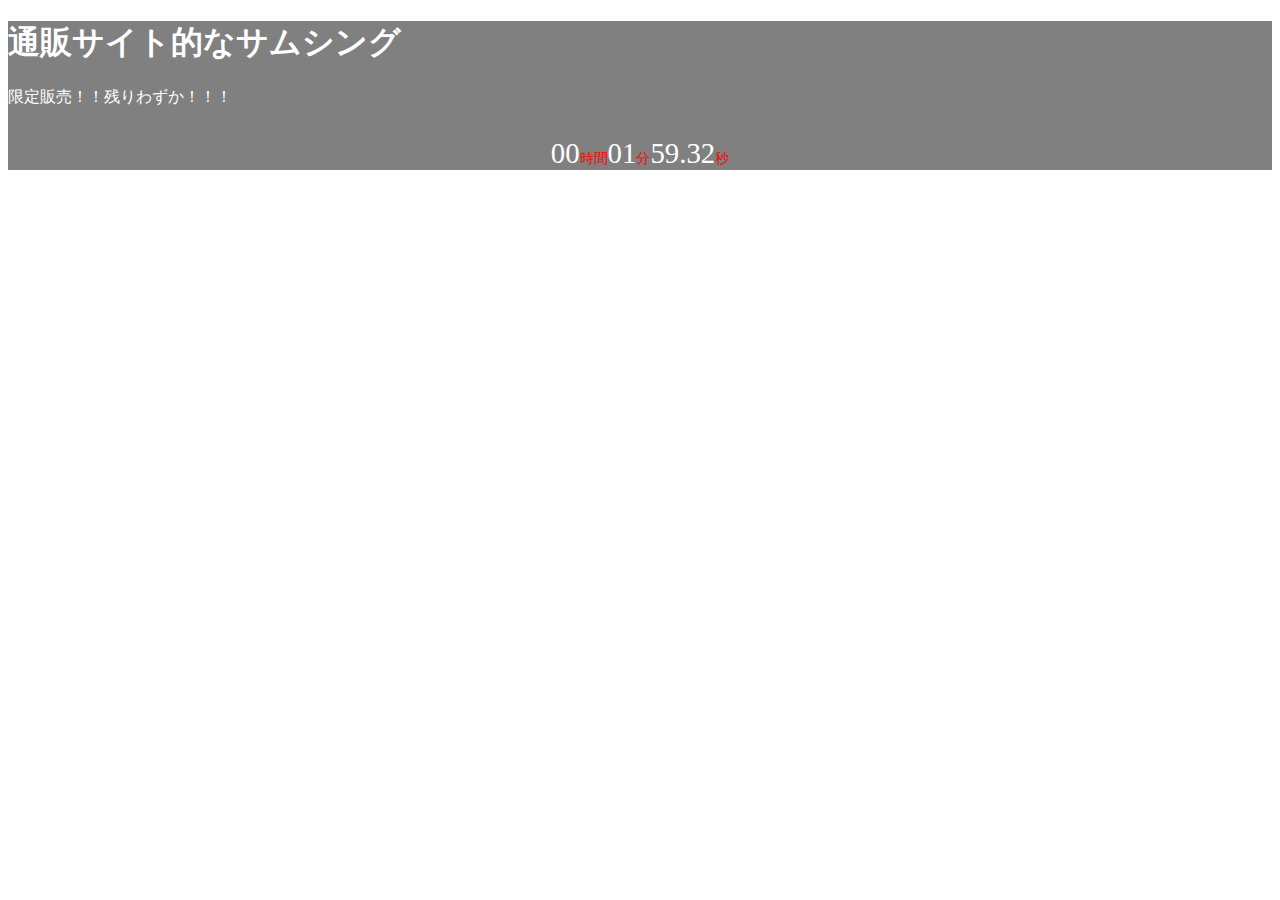
<file: Countdown/index.html>
<!DOCTYPE html>
<html>
	<head>
		<meta charset="UTF-8">
		<title>カウントダウンサンプル</title>
		<link rel="stylesheet" href="./css/style.css">
	</head>
	<body>
		<header class="header">
			<h1>通販サイト的なサムシング</h1>
			<p>限定販売！！残りわずか！！！</p>
			<p id="timer"></p>
		</header>

		<script src="./js/Countdown.js"></script>
		<script>
			new Countdown({
				elemName: 'timer',
				exitSpan: 2,
				reconnect: 1,
				redirect1: document.referrer,
				redirect2: 'https://twitter.com/Ke_chan_jp',
			});
		</script>
	</body>
</html>
</file>
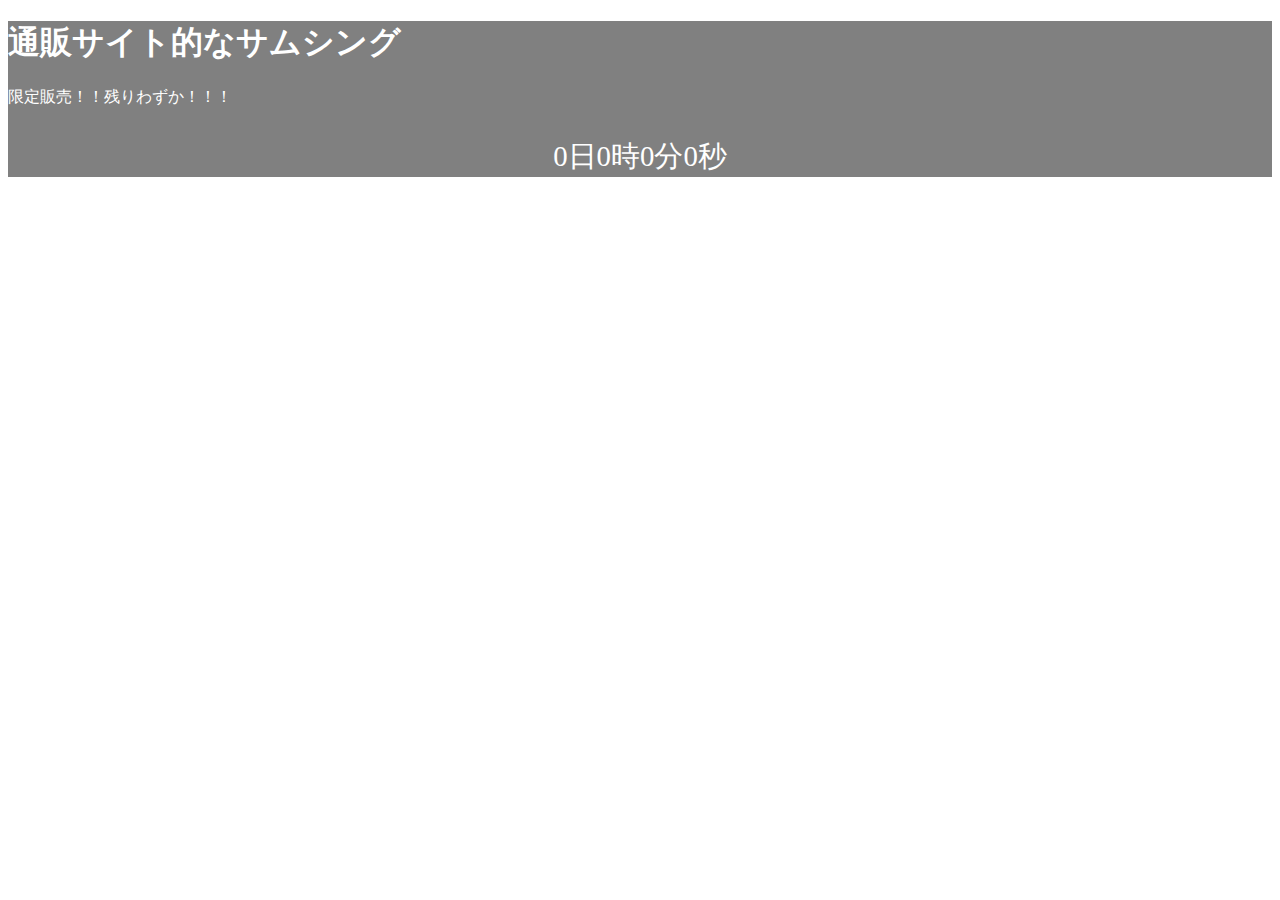
<file: Countdown2/index.html>
<!DOCTYPE html>
<html>
	<head>
		<meta charset="UTF-8">
		<title>カウントダウンサンプル</title>
		<link rel="stylesheet" href="./css/style.css">
	</head>
	<body>
		<header class="header">
			<h1>通販サイト的なサムシング</h1>
			<p>限定販売！！残りわずか！！！</p>
			<p id="timer"></p>
		</header>

		<script src="./js/Countdown.js"></script>
		<script>
			new Countdown({
				//CSSクエリ(IDを指定)
				elemName: '#timer',
				//日付を指定(2020年6月30日 ※月は-1して！！！！！まじでハマるよ！！！！！)
				exitTime: new Date(2020, 5, 30),
				//時間切れの際に表示する文字
				exitText: "0日0時0分0秒"
			}).execute();
		</script>
	</body>
</html>
</file>
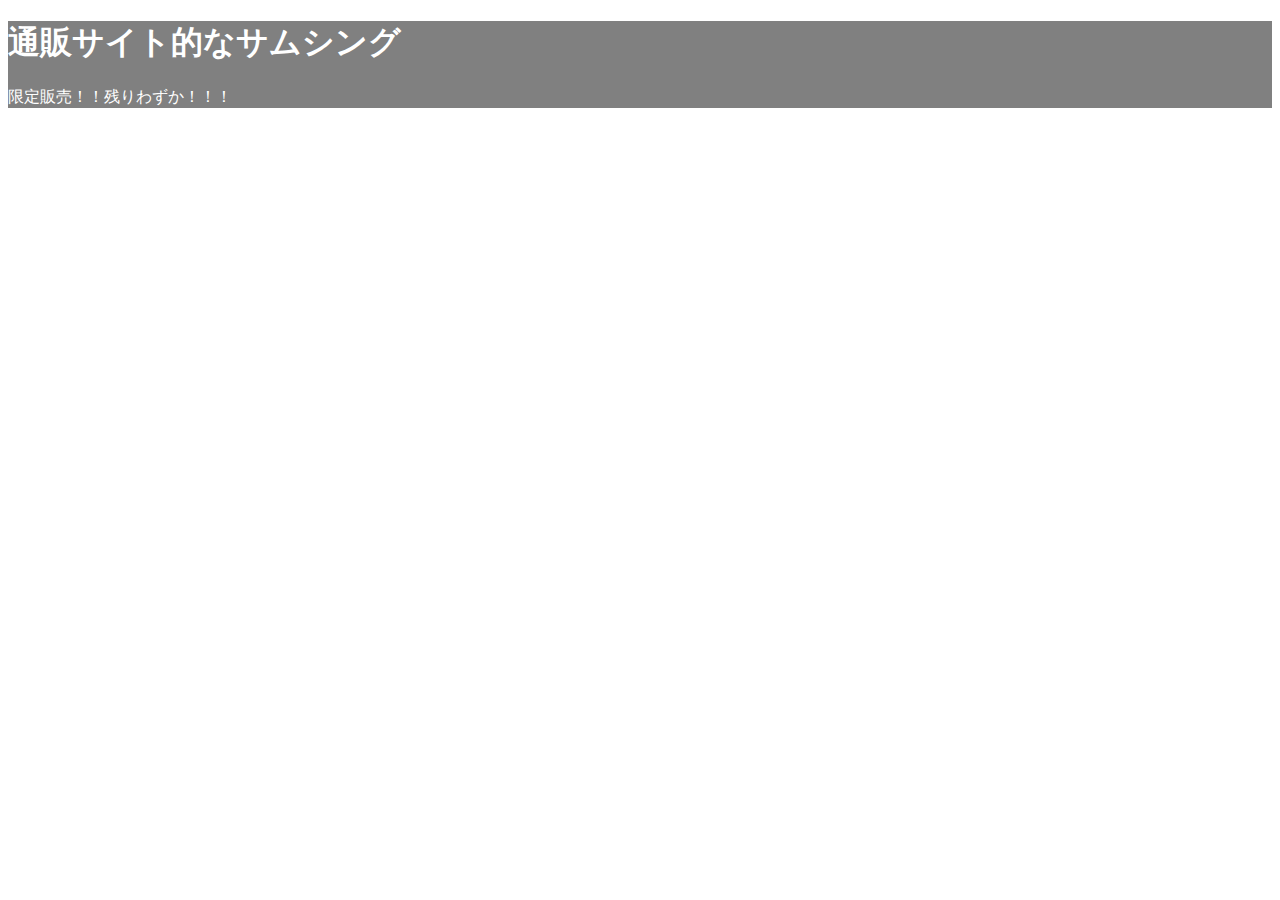
<file: Countdown3/index.html>
<!DOCTYPE html>
<html>
	<head>
		<meta charset="UTF-8">
		<title>カウントダウンサンプル</title>
		<link rel="stylesheet" href="./css/style.css">
	</head>
	<body>
		<header class="header">
			<h1>通販サイト的なサムシング</h1>
			<p>限定販売！！残りわずか！！！</p>
			<p id="timer"></p>
		</header>

	
		<!--使い方説明-->

		<!--step1: 読み込み-->
		<script src="./js/Countdown.js"></script>
		<script>

			//step2:　カウントダウンを開始したいエレメントを指定
			let countDown = new Countdown({
				elemName: 'timer', //エレメントID名
				fromTime: '09:00', //カウントダウン開始時間
				toTime: '19:30',　 //カウントダウン終了時間
			});

			//stemp3: 起動
			countDown.start();
		</script>
	</body>
</html>
</file>
<file: Countdown/css/style.css>
.header{
    background-color: gray;
    color:white;
}
#timer{
    font-size: 1.8rem;
    text-align:center;
}

.countdown-unit{
    color: red;
    font-size: 0.9rem;
    vertical-align: baseline;
}
</file>
<file: Countdown2/css/style.css>
.header{
    background-color: gray;
    color:white;
}
#timer{
    font-size: 1.8rem;
    text-align:center;
}

.countdown-unit{
    color: red;
    font-size: 0.9rem;
    vertical-align: baseline;
}
</file>
<file: Countdown3/css/style.css>
.header{
    background-color: gray;
    color:white;
}
#timer{
    font-size: 1.8rem;
    text-align:center;
}

.countdown-unit{
    color: red;
    font-size: 0.9rem;
    vertical-align: baseline;
}
</file>
